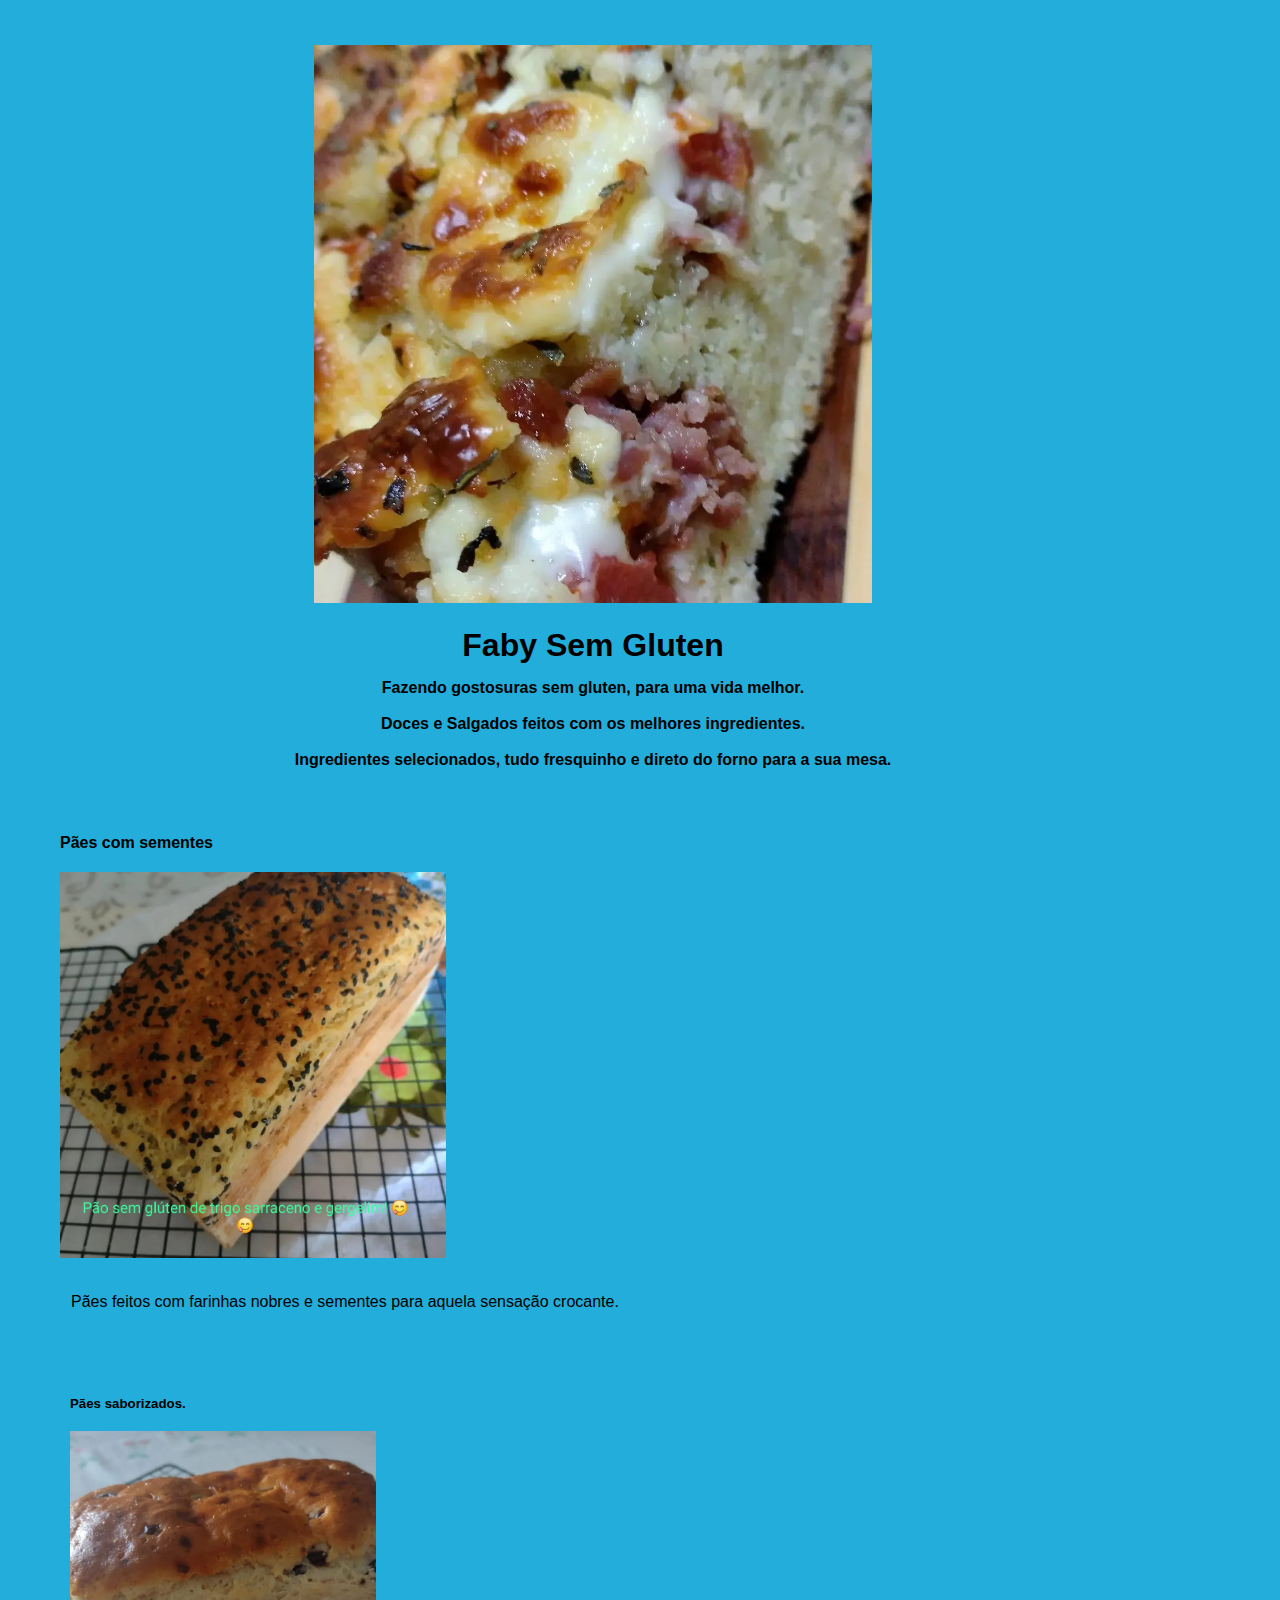
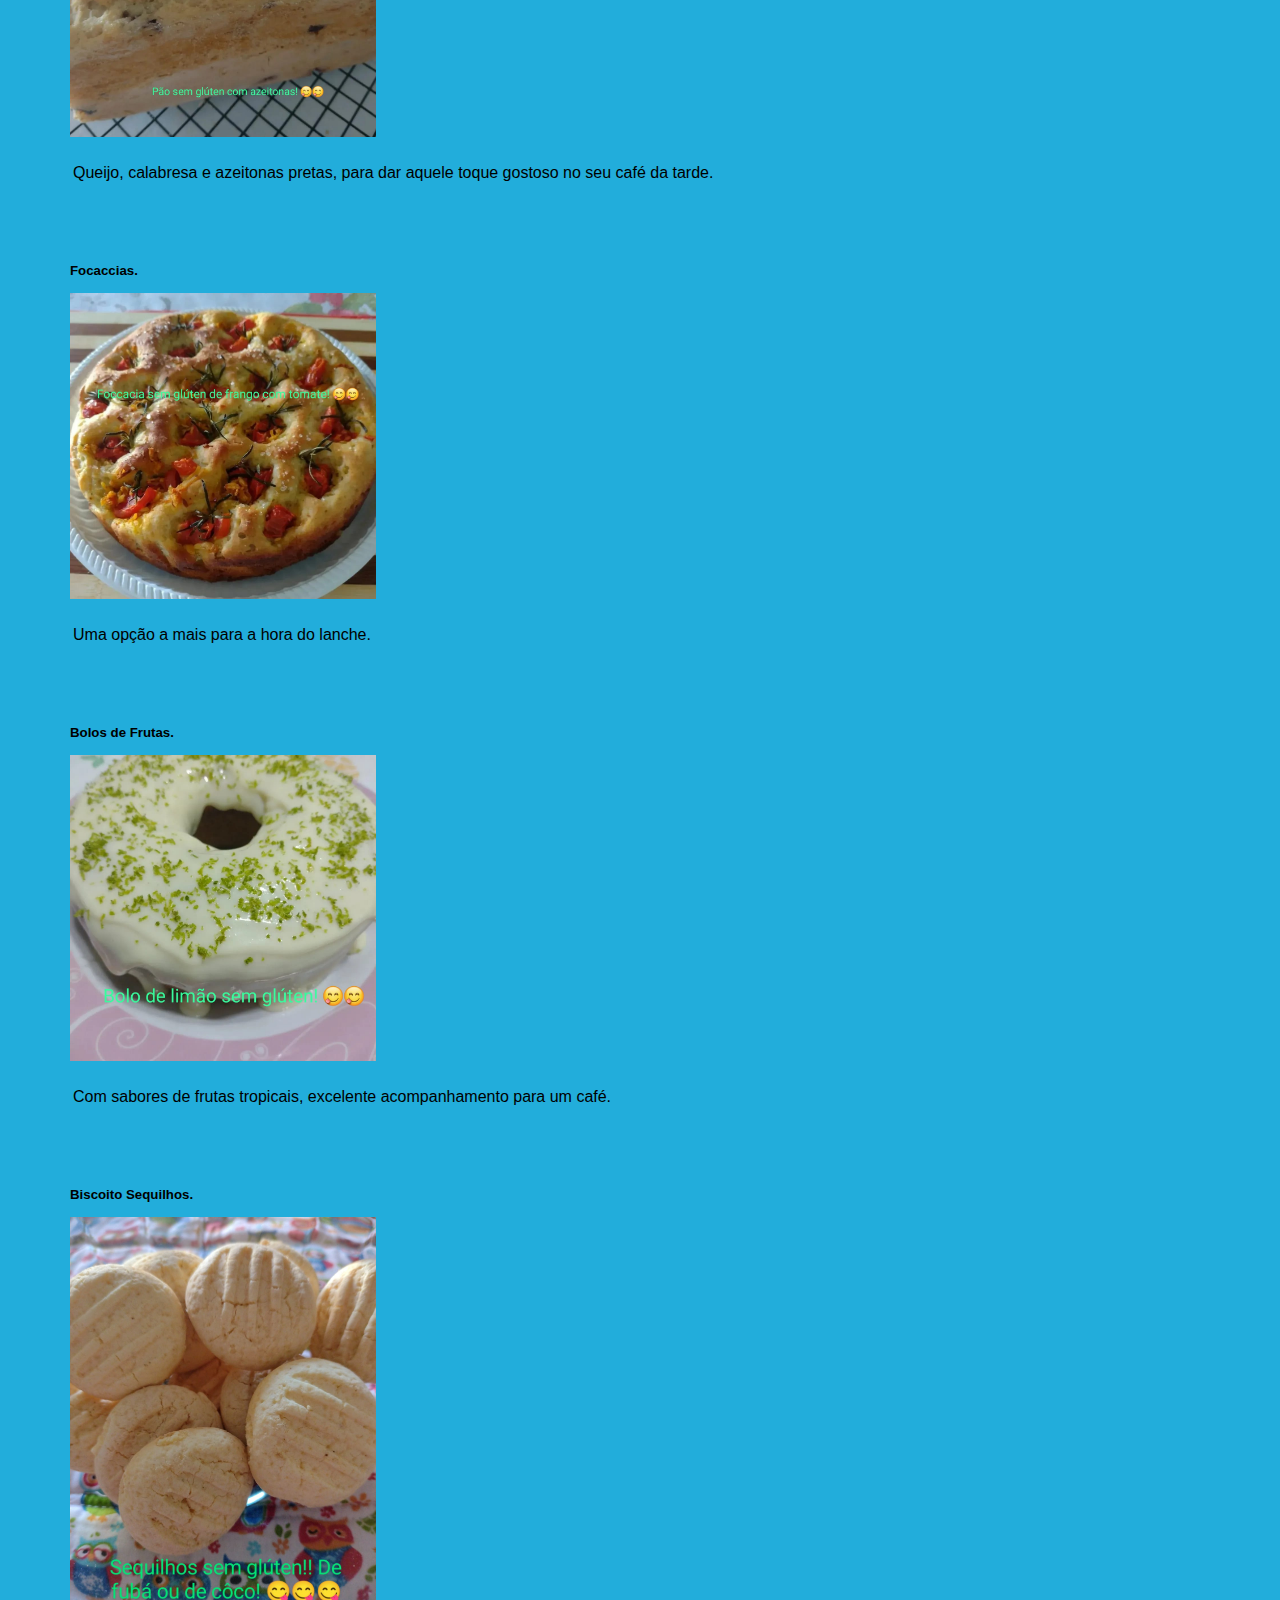
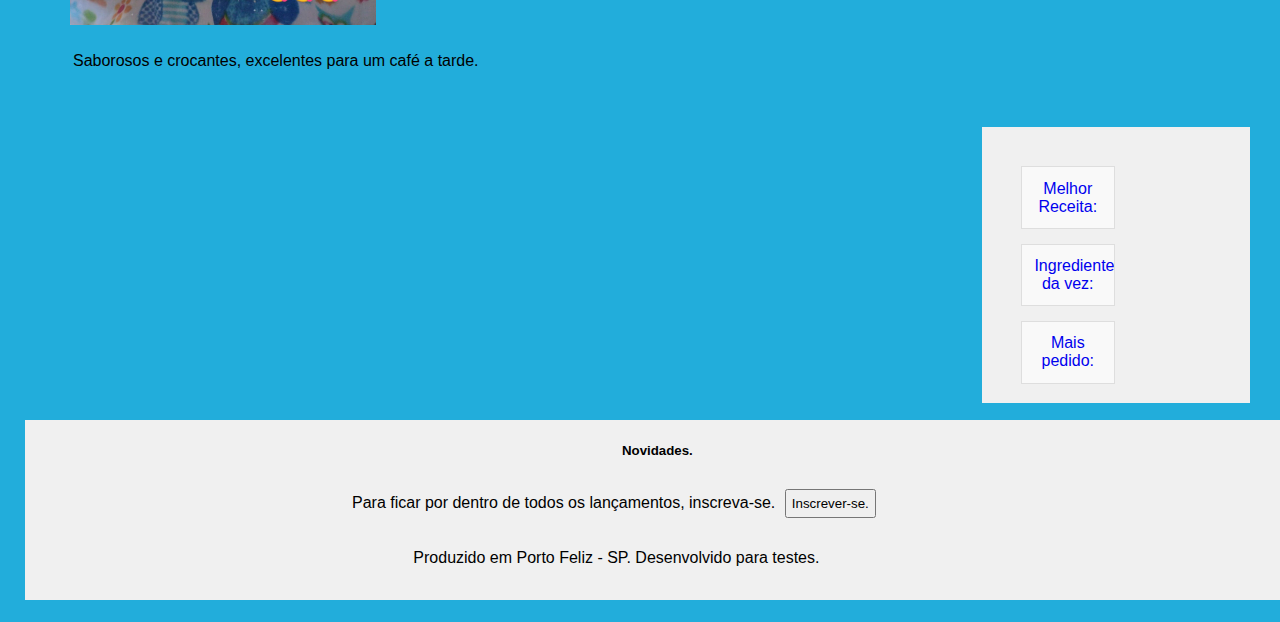
<file: Index.html>
<!DOCTYPE html>
<html lang="pt-br">
<head>
    <meta charset="UTF-8">
    <meta http-equiv="X-UA-Compatible" content="IE=edge">
    <meta name="viewport" content="width=device-width, initial-scale=1.0">
    <title>Faby Sem Gluten</title>
    <link rel="stylesheet" href="style-res.css">
</head>
<body>
    <div class="container">
        <div class="header">
            <img src="imagens/Focaccia partida.jpg" alt="focaccia" id="top">
            <h1>Faby Sem Gluten </h1>
            <h3>Fazendo gostosuras sem gluten, para uma vida melhor.<br><br>
                Doces e Salgados feitos com os melhores ingredientes. <br><br>
                Ingredientes selecionados, tudo fresquinho e direto do forno para a sua mesa.</h3>
        </div>
        <div class="content">
            <div class="content-main">
                <article class="hero">
                    <h4 class="secondary-title">
                        Pães com sementes 
                    </h4>
                    <img src="imagens/Pão com gergelim negro.jpg" alt="Pão com gergelim escuro" id="sec"> 
                    <p class="brief">
                        Pães feitos com farinhas nobres e sementes para aquela sensação crocante.
                    </p>
                </article>
                <div class="last-contents">
                    <article class="last-content-call">
                        <h5 class="secondary-tilte">
                            Pães saborizados.
                        </h5>
                        <img src="imagens/Pão com azeitonas pretas.jpg" alt="pão com azeitona" id="sec">
                        <p class="brief">
                            Queijo, calabresa e azeitonas pretas, para dar aquele toque gostoso no seu café da tarde.
                        </p>
                    </article>
                    <article class="last-content-call">
                        <h5 class="secondary-title">
                            Focaccias.
                        </h5>
                        <img src="imagens/Focaccia com Tomate Seco.jpg" alt="focaccia" id="sec">
                        <p class="brief">
                            Uma opção a mais para a hora do lanche.
                        </p>
                    </article>
                    <article class="last-content-call">
                        <h5 class="secondary-title">
                            Bolos de Frutas.
                        </h5>
                        <img src="imagens/Bolo de Limão.jpg" alt="bolo de limão" id="sec">
                        <p class="brief">
                            Com sabores de frutas tropicais, excelente acompanhamento para um café. 
                        </p>
                    </article>
                    <article class="last-content-call">
                        <h5 class="secondary-title">
                            Biscoito Sequilhos.
                        </h5>
                        <img src="imagens/sequilhos.jpg" alt="sequilhos" id="sec">
                        <p class="brief">
                            Saborosos e crocantes, excelentes para um café a tarde. 
                        </p>
                    </article>
                </div>       
            </div> 
            <aside class="content-sidebar">
                        <nav class="main-nav">
                            <ul>
                                <li><a href="#">Melhor Receita:</a></li>
                                <li><a href="#">Ingrediente da vez:</a></li>
                                <li><a href="#">Mais pedido:</a></li>
                            </ul>
                        </nav>
            </aside>
        </div>
        <footer class="main-footer">
            <h5 class="secondary-title">Novidades.</h5> 
            <p class="brief">
                Para ficar por dentro de todos os lançamentos, inscreva-se. 
                <button> Inscrever-se. </button>
            </p>
            <p class="brief">
            Produzido em Porto Feliz - SP. 
            Desenvolvido para testes. 
            </p>
        </footer>
    </div>
</body>
</html>
</file>
<file: style-res.css>
/*exemplo de layout fluído. medidas nos comentários são de layouit fixo*/
/*medidas transformadas: layout em % e fontes em em*/
/* margin, padding e width são layout. De 0 a 15 = 1em, de 15 a 25 = 1.5em, a partir de 25 = 2em. */

*{
    margin:5px;
    padding: 5px;
}

html{
    font-family: Arial, Helvetica, sans-serif;
    background: rgb(34, 173, 219);
}
.container{
    margin: 0 auto;
    width: 100%; /*width: 1024px; medidas aproximadas. Pode-se colocar 100% para responsivar todas.*/
}

.header{
    width: 90%;
    height: 10%;
    text-align: center;
}

#top {
    max-width: 50%;
    height: 50%;
}

h1{
    font-size: 2em; /*font-size: 32 px; 32/16*/
}

h3{
    font-size: 1em; /*font-size: 24 px;*/
}    

.content{
    margin: 5px; /*margin: 15px;*/
}

.content-main{
    float: left;
    width: 80%; /*width: 600px; 600/1024*/
}

.hero{
    margin: 15px 0;/*margin: 25px 0;*/
}

.brief{
    margin: 1em;/*margin: 5px;*/
    width: 90%;
}

.last-contents{
    font-size: 1em; /*font-size: 12px;*/
}

.last-content-call{
    float: left;
    margin: 1.5em 1.5em 1.5em 0; /*margin: 15px 15px 15px 0;*/
    width: 80%; /*width: 280px; 280/600*/
}

#sec{
    max-width: 40%;
}

.last-content-call .secondary-title {
    margin-bottom: 0;
}

.last-content-call .brief {
    margin: 0.5em;/*margin: 5px;*/
}

.content-sidebar{
    background-color: #f0f0f0;
    float: right;
    padding: 1%; /*padding: 10px;10/1024*/
    width: 20%;/*width: 322px; 322/1024*/
}

.main-nav ul{
    list-style-type: none;
}

.main-nav li{
    background-color: #f9f9f9;
    float: left;
    margin: 4%; /*margin: 15px; 15/322*/
    outline: 1px solid #dedede;
    text-align: center;
    width: 40%;/*margin: 15px;*/
}

.main-nav a {
    display: block;
    padding: 3%; /*padding: 10px;*/
    text-decoration: none;
}

/*video{max-width = 100%; height = auto;} */

.main-footer {
    background-color: #f0f0f0;
    clear: both;
    float: left;
    font-size: 1em; /*font-size: 12px;*/
    margin: 1% 0;/* margin: 15px 0;*/
    padding: 1%; /*padding: 15px*/
    text-align: center;
    width: 100%;
}
</file>
